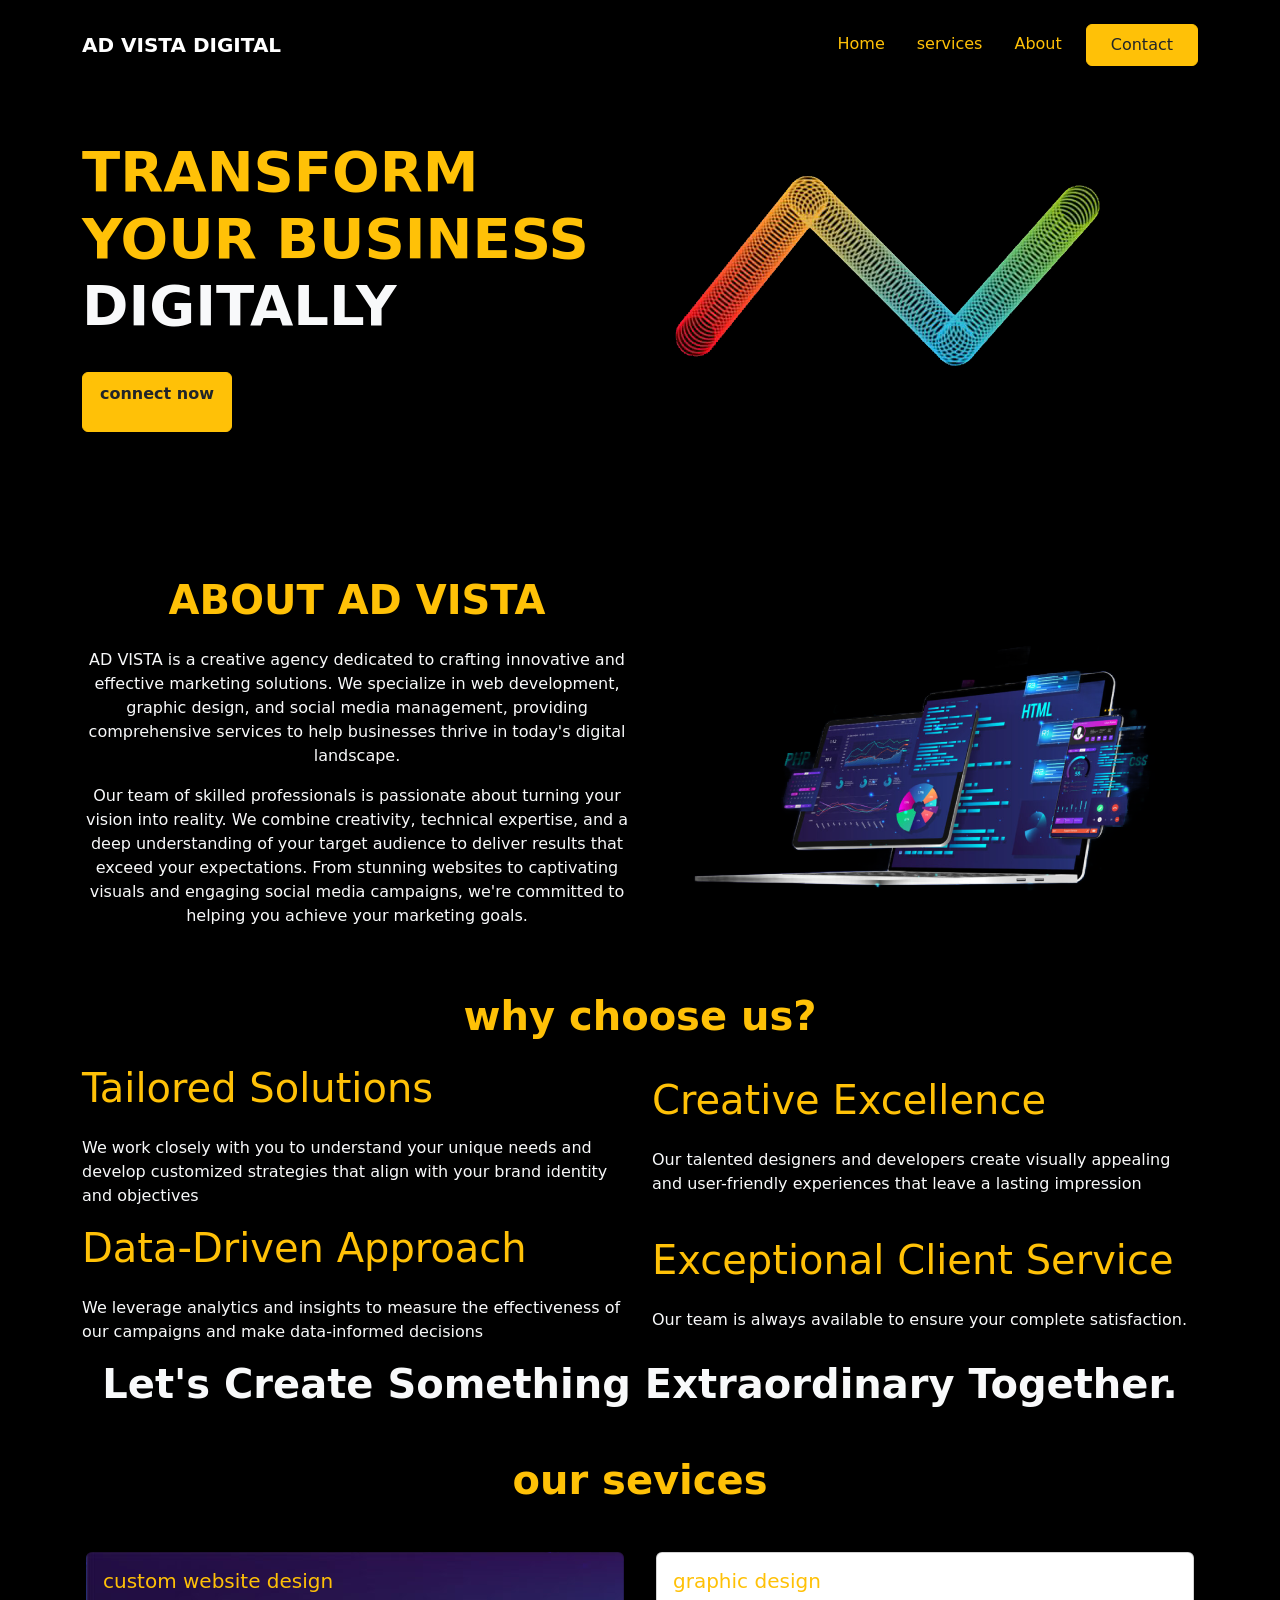
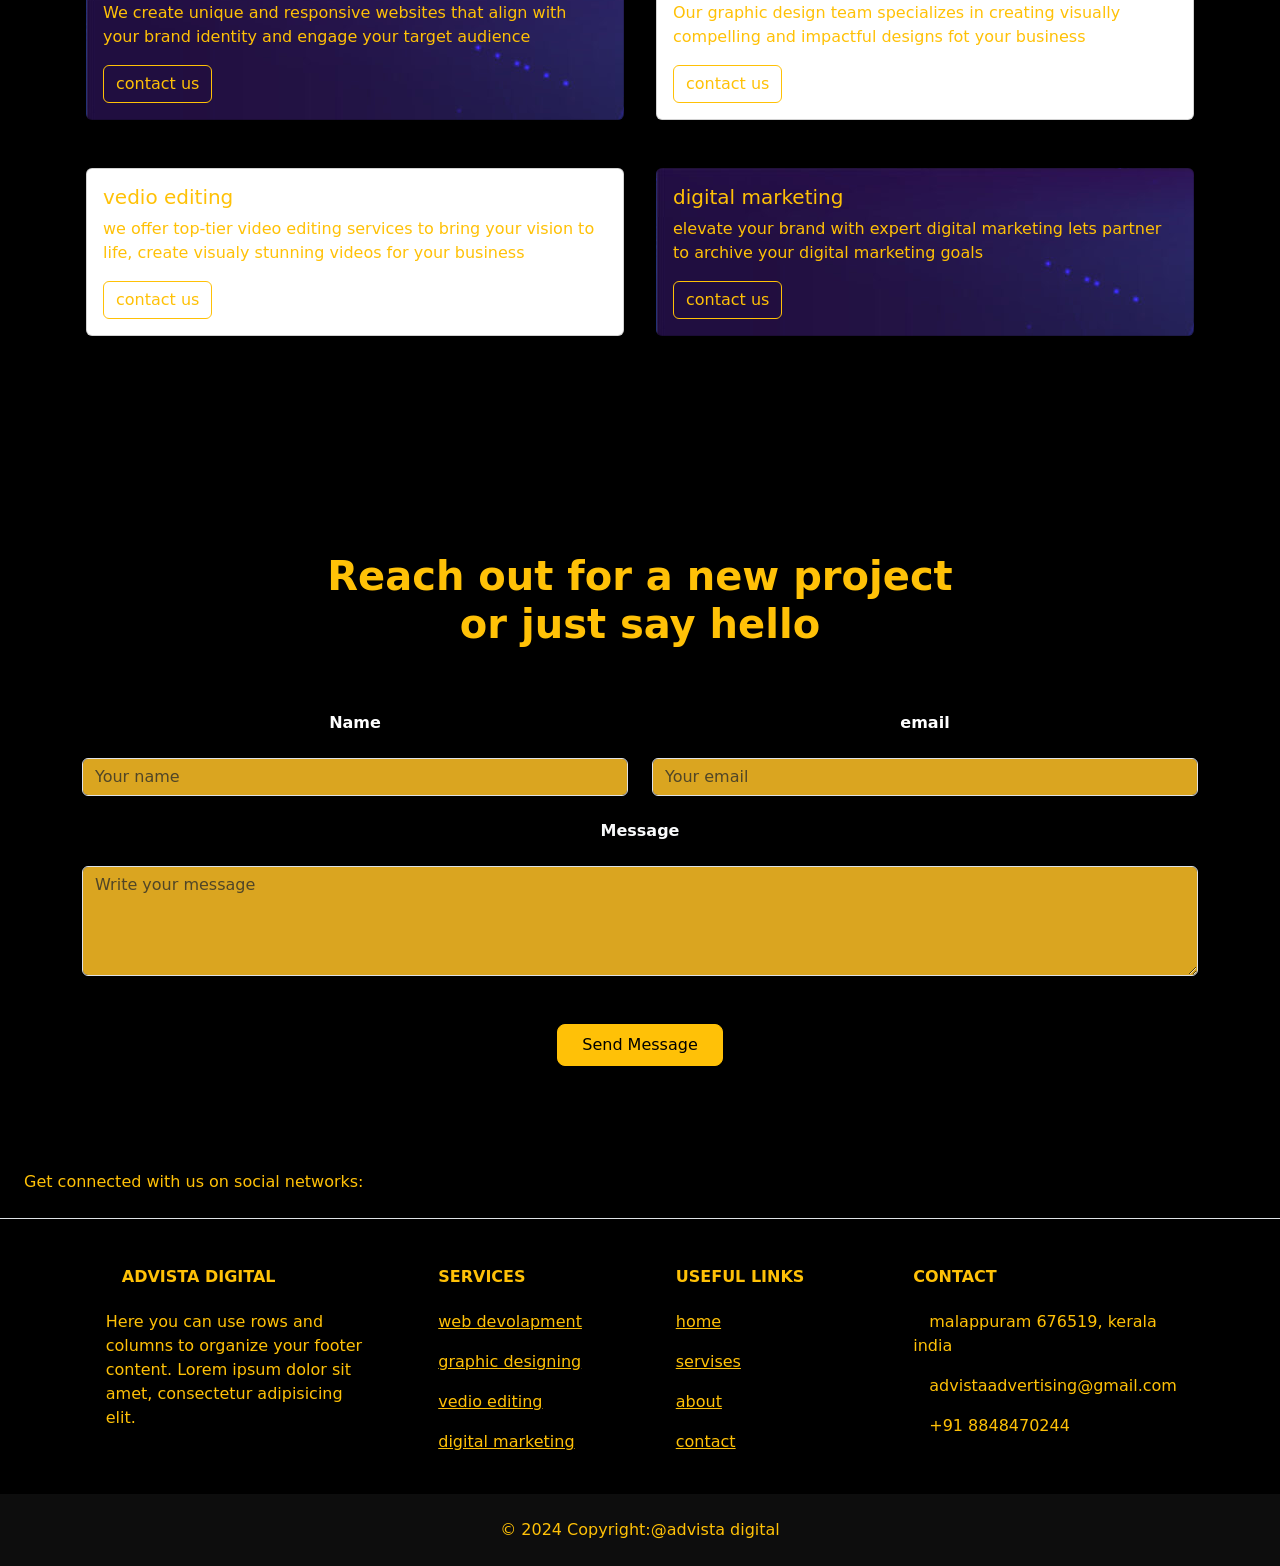
<file: ad vista/index.html>
<!DOCTYPE html>
<html lang="en">
<head>
    <meta charset="UTF-8">
    <meta name="viewport" content="width=device-width, initial-scale=1.0">
    <title>ad vista digital</title>
    <link href="https://cdn.jsdelivr.net/npm/bootstrap@5.3.3/dist/css/bootstrap.min.css" rel="stylesheet" integrity="sha384-QWTKZyjpPEjISv5WaRU9OFeRpok6YctnYmDr5pNlyT2bRjXh0JMhjY6hW+ALEwIH" crossorigin="anonymous">
</head>
<body style="background-color: black;">
    <div class="head-section">
        <nav class="navbar navbar-expand-lg py-4">
            <div class="container">
              <a class="navbar-brand fw-bold text-white" href="#">AD VISTA DIGITAL</a>
              <button class="navbar-toggler" type="button" data-bs-toggle="collapse" data-bs-target="#navbarNav" aria-controls="navbarNav" aria-expanded="false" aria-label="Toggle navigation">
                <span class="navbar-toggler-icon"></span>
              </button>
              <div class="collapse navbar-collapse" id="navbarNav">
                <ul class="navbar-nav ms-auto">
                  <li class="nav-item ms-0 ms-md-3">
                    <a class="nav-link text-warning" aria-current="page" href="#home">Home</a>
                  </li>
                  <li class="nav-item ms-0 ms-md-3">
                    <a class="nav-link text-warning" href="#services">services</a>
                  </li>
                  <li class="nav-item ms-0 ms-md-3">
                    <a class="nav-link text-warning" href="#about">About </a>
                  </li>
    
                  <li class="nav-item ms-0 ms-md-3">
                    <a class="px-4 py-2 btn btn-warning text-dark" href="#contact">Contact </a>
                  </li>
                </ul>
              </div>
            </div>
          </nav>
    </div>
   <section id="home" >
    <div class="container">
        <div class="row">
            <div class="col-12 col-md-6">
                <div class="text-center text-md-start pt-5">
                    <h1 class="display-md-2 display-4 fw-bold text-warning pb-2">TRANSFORM YOUR BUSINESS
                      <span class="text-light"> DIGITALLY</span>
                    </h1>
                    <p class="fw-bold">
                       
                    </p>
                    <button class="btn btn-warning px-2 py-1 mt-2 fs-4 fw-medium" >
                      <a class="px-2 py-1 btn btn-warning" href="https://wa.me/qr/ZI5XUI6UNJ66H1">
                          <p class="fw-bold text-dark"> connect now
                          </p>
                      </a>
                    </button>
                    
                  </div>

            </div>
            <div class="col-12 col-md-6">
                <img src="./WhatsApp Image 2024-09-19 at 11.04.37_cbdd55b2.png">
            </div>
        </div>
    </div>

   </section >
  <section class="container" id="about">
    <div class="row align-items-center gx-3 gy-5 py-5 mt-5">
        <div class="col-12 col-md-6 text-center ">
            <h2 class="fw-bold text-warning fs-1 pb-3">ABOUT AD VISTA</h2>
                <p class="about-text text-light">
                    AD VISTA is a creative agency dedicated to crafting innovative and effective marketing solutions.
                     We specialize in web development, graphic design, and social media management, 
                     providing comprehensive services to help businesses thrive in today's digital landscape.
                </p>
                <p class="about-text text-light" >
                    Our team of skilled professionals is passionate about turning your vision into reality.
                    We combine creativity, technical expertise, and a deep understanding of your target
                     audience to deliver results that exceed your expectations.
                     From stunning websites to captivating visuals and engaging social media campaigns,
                      we're committed to helping you achieve your marketing goals.
                </p>
                
        </div>
        <div class="col-12 col-md-6 text-center ">
            <img src="./WhatsApp Image 2024-09-19 at 11.png ">
        </div>

    </div>
    <div class="row align-items-center ">
        <div class=" text-center ">
            <h2 class="fw-bold text-warning fs-1 pb-3">why choose us?</h2>
        </div>
            <div class="col-12 col-md-6">       
                <h6 class=" text-warning fs-1 pb-3">Tailored Solutions</h6>
                <p class="about-text text-light">
                     We work closely with you to understand your unique needs 
                    and develop customized strategies that align with your brand identity and objectives
                </p>
            </div> 
            <div class="col-12 col-md-6">
                <h6 class=" text-warning fs-1 pb-3">Creative Excellence</h6>
                <p class="about-text text-light">
                    Our talented designers and developers create
                     visually appealing and user-friendly experiences that leave a lasting impression
                </p>
            </div>
            <div class="col-12 col-md-6">
                <h6 class=" text-warning fs-1 pb-3">Data-Driven Approach</h6>
                <p class="about-text text-light">
                    We leverage analytics and insights to measure the
                     effectiveness of our campaigns and make data-informed decisions
                </p>
            </div>
            <div class="col-12 col-md-6">
                <h6 class=" text-warning fs-1 pb-3">Exceptional Client Service</h6>
                <p class="about-text text-light">
                    Our team is always available to  ensure your complete satisfaction.
                </p>
            </div>   
            <div class=" text-center ">
                <h2 class="fw-bold text-warning fs-1 pb-3"><div class=" text-center ">
            <h2 class="fw-bold text-light fs-1 pb-3">Let's Create Something Extraordinary Together.</h2>
            </div>        
    </div>
  </section>
  <section id="services">
    <div class="container">
        <div class="row align-items-center ">
            <div class="text-center">
                <h1 class="fw-bold text-warning fs-1 pb-3">our sevices</h1>
            </div>  

          <div class="col-12 col-md-6 px-3 py-4">
            <div class="bg-image  card shadow-1-strong"
                  style="background-image: url('./AdobeStock_419269782-1536x640.jpeg');">
               <div class="card-body text-warning">
                   <h5 class="card-title">custom website design</h5>
                       <p class="card-text">
                        We create unique and responsive websites
                         that align with your brand identity and engage your target audience
                       </p>
                          <a href="#!" class="btn btn-outline-warning" data-mdb-ripple-init>contact us</a>
              </div>
            </div>
          </div> 
          <div class="col-12 col-md-6 px-3 py-4">
            <div class="bg-image  card shadow-1-strong"
                  style="background-image: url('https://mdbcdn.b-cdn.net/img/new/slides/003.webp');">
               <div class="card-body text-warning">
                   <h5 class="card-title">graphic design</h5>
                       <p class="card-warning">
                        Our graphic design team specializes in creating visually compelling and
                         impactful designs fot your business
                       </p>
                          <a href="#!" class="btn btn-outline-warning" data-mdb-ripple-init>contact us</a>
              </div>
            </div>
          </div> 
          <div class="col-12 col-md-6 px-3 py-4">
            <div class="bg-image  card shadow-1-strong"
                  style="background-image: url('https://mdbcdn.b-cdn.net/img/new/slides/003.webp');">
               <div class="card-body text-warning">
                   <h5 class="card-title">vedio editing</h5>
                       <p class="card-text text-warning">
                        we offer top-tier video editing services to bring your vision to life,
                        create visualy stunning videos for your business
                       </p>
                          <a href="#!" class="btn btn-outline-warning" data-mdb-ripple-init>contact us</a>
              </div>
            </div>
          </div> 
          <div class="col-12 col-md-6 px-3 py-4">
            <div class="bg-image  card shadow-1-strong"
                  style="background-image: url('./AdobeStock_419269782-1536x640.jpeg');">
               <div class="card-body text-warning">
                   <h5 class="card-title">digital marketing</h5>
                       <p class="card-text">
                           elevate your brand with expert digital marketing
                           lets partner to archive your digital marketing goals
                       </p>
                          <a href="#!" class="btn btn-outline-warning" data-mdb-ripple-init>contact us</a>
              </div>
            </div>
          </div> 
        </div>
    </div>
   </section>
</div>
<section class="container" id="contact">
  <div class="row gx-3 gy-5 py-5 mt-5 ">
    <div class="col-md-12 form-group mb-3 text text-center">
      <h1 class="fs-1 fw-bold text-center pt-5 pb-5 text-warning">
        Reach out for a new project<br> or just say hello
      </h1>
      <div class="row">
        <div class="col-md-6 form-group mb-3">
          <label for="" class="col-form-label"><p class="fw-bold text-white">Name</p></label>
          <input type="text" class="form-control"  style="background-color: goldenrod;" name="name" id="name" placeholder="Your name">
        </div>
        <div class="col-md-6 form-group mb-3">
          <label for="" class="col-form-label"><p class="fw-bold text-white">email</p></label>
          <input type="text" class="form-control" style="background-color: goldenrod;" name="email" id="email"  placeholder="Your email">
        </div>
      </div>
      <label for="message" class="col-form-label "><p class="fw-bold text-light">Message</p> </label>
      <textarea class="form-control" style="background-color: goldenrod;"  name="message" id="message" cols="30" rows="4"  placeholder="Write your message"></textarea>
      <div class="row gx-2 gy-3 py-3 mt-3">
        <div class="col-md-12 form-group">
          <input type="submit" value="Send Message" class="btn btn-warning rounded-3 py-2 px-4">
          <span class="submitting"></span>
        </div>
      </div>
    </div>   
  </div>
</section>
<footer class="text-center text-lg-start bg-body-light text-warning">
  <!-- Section: Social media -->
  <section class="d-flex justify-content-center justify-content-lg-between p-4 border-bottom">
    <!-- Left -->
    <div class="me-5 d-none d-lg-block">
      <span>Get connected with us on social networks:</span>
    </div>
    <!-- Left -->

    <!-- Right -->
    <div>
      <a href="" class="me-4 text-reset">
        <i class="fab fa-facebook-f"></i>
      </a>
      <a href="" class="me-4 text-reset">
        <i class="fab fa-twitter"></i>
      </a>
      <a href="" class="me-4 text-reset">
        <i class="fab fa-google"></i>
      </a>
      <a href="" class="me-4 text-reset">
        <i class="fab fa-instagram"></i>
      </a>
      <a href="" class="me-4 text-reset">
        <i class="fab fa-linkedin"></i>
      </a>
      <a href="" class="me-4 text-reset">
        <i class="fab fa-github"></i>
      </a>
    </div>
    <!-- Right -->
  </section>
  <!-- Section: Social media -->

  <!-- Section: Links  -->
  <section class="">
    <div class="container text-center text-md-start mt-5">
      <!-- Grid row -->
      <div class="row mt-3">
        <!-- Grid column -->
        <div class="col-md-3 col-lg-4 col-xl-3 mx-auto mb-4">
          <!-- Content -->
          <h6 class="text-uppercase  fw-bold mb-4">
            <i class="fas fa-gem me-3"></i>advista digital
          </h6>
          <p>
            Here you can use rows and columns to organize your footer content. Lorem ipsum
            dolor sit amet, consectetur adipisicing elit.
          </p>
        </div>
        <!-- Grid column -->

        <!-- Grid column -->
        <div class="col-md-2 col-lg-2 col-xl-2 mx-auto mb-4">
          <!-- Links -->
          <h6 class="text-uppercase fw-bold mb-4">
            services
          </h6>
          <p>
            <a href="#!" class="text-reset">web devolapment</a>
          </p>
          <p>
            <a href="#!" class="text-reset">graphic designing</a>
          </p>
          <p>
            <a href="#!" class="text-reset">vedio editing</a>
          </p>
          <p>
            <a href="#!" class="text-reset">digital marketing</a>
          </p>
        </div>
        <!-- Grid column -->

        <!-- Grid column -->
        <div class="col-md-3 col-lg-2 col-xl-2 mx-auto mb-4">
          <!-- Links -->
          <h6 class="text-uppercase fw-bold mb-4">
            Useful links
          </h6>
          <p>
            <a href="#home" class="text-reset">home</a>
          </p>
          <p>
            <a href="servises" class="text-reset">servises</a>
          </p>
          <p>
            <a href="#about" class="text-reset">about</a>
          </p>
          <p>
            <a href="#contact" class="text-reset">contact</a>
          </p>
        </div>
        <!-- Grid column -->

        <!-- Grid column -->
        <div class="col-md-4 col-lg-3 col-xl-3 mx-auto mb-md-0 mb-4">
          <!-- Links -->
          <h6 class="text-uppercase fw-bold mb-4">Contact</h6>
          <p><i class="fas fa-home me-3"></i>malappuram 676519, kerala india</p>
          <p>
            <i class="fas fa-envelope me-3"></i>
            advistaadvertising@gmail.com
          </p>
          <p><i class="fas fa-phone me-3"></i> +91 8848470244</p>
          <p><i class="fas fa-print me-3"></i> </p>
        </div>
        <!-- Grid column -->
      </div>
      <!-- Grid row -->
    </div>
  </section>
  <!-- Section: Links  -->

  <!-- Copyright -->
  <div class="text-center p-4" style="background-color: rgba(255, 255, 255, 0.05);">
    © 2024 Copyright:@advista digital
   
  </div>
  <!-- Copyright -->
</footer>
<!-- Footer -->


    <script src="https://cdn.jsdelivr.net/npm/bootstrap@5.3.3/dist/js/bootstrap.bundle.min.js" integrity="sha384-YvpcrYf0tY3lHB60NNkmXc5s9fDVZLESaAA55NDzOxhy9GkcIdslK1eN7N6jIeHz" crossorigin="anonymous"></script>    
</body>
</html>
</file>
